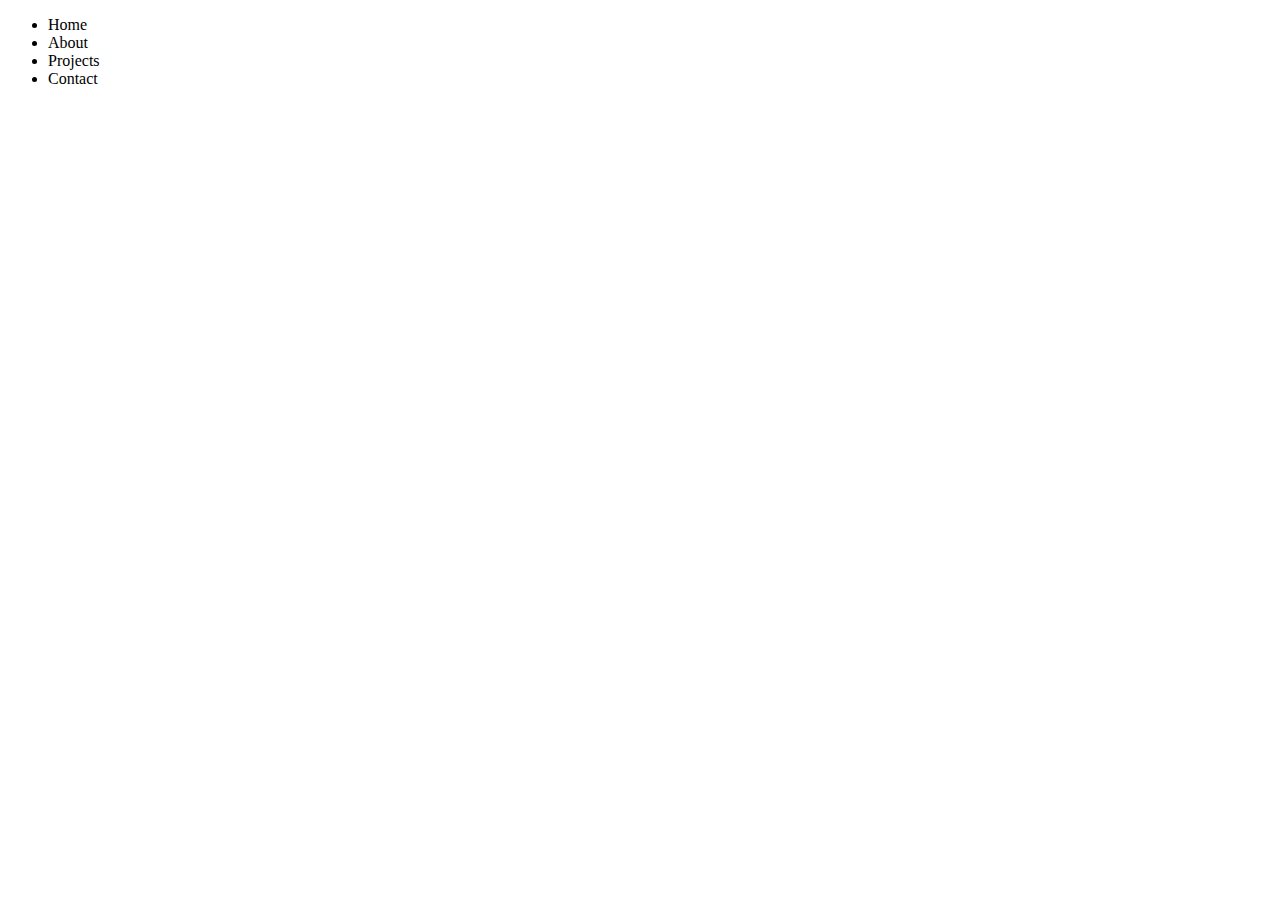
<file: projects.html>
<!DOCTYPE html>
<html lang="en">
<head>
    <meta charset="UTF-8">
    <meta name="viewport" content="width=device-width, initial-scale=1.0">
    <title>Projects</title>
</head>
<body>
    <header>
        <ul>
            <li>Home</li>
            <li>About</li>
            <li>Projects</li>
            <li>Contact</li>
        </ul>
    </header>
</body>
</html>
</file>
